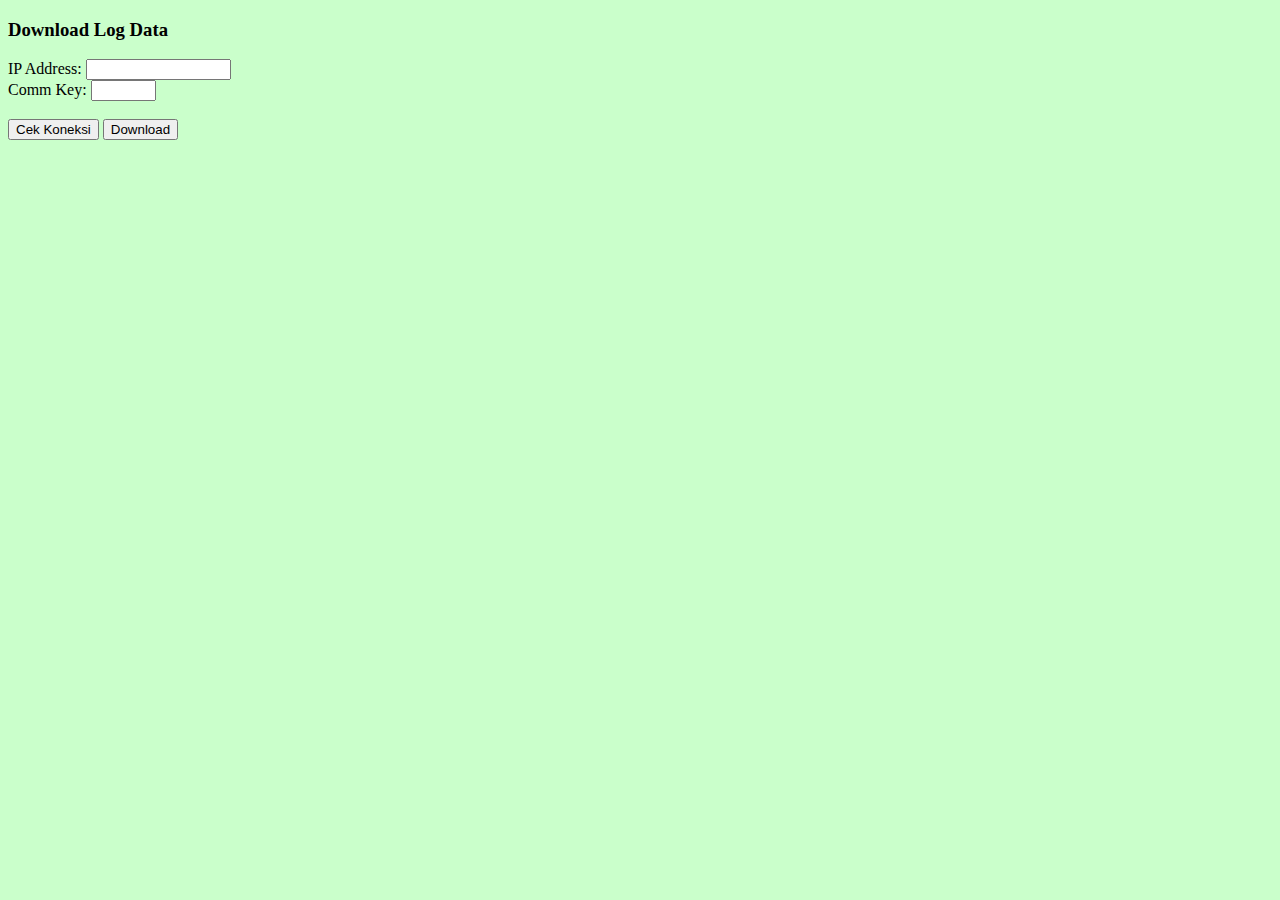
<file: src/main/resources/templates/attendance-log.html>
<!DOCTYPE html>
<html xmlns:th="http://www.thymeleaf.org">
<head>
    <title>Download Log Data Absensi</title>
    <script>
        function checkConnection() {
            var ip = document.querySelector('input[name="ip"]').value;
            var key = document.querySelector('input[name="key"]').value;
            var btn = document.getElementById('btnCheck');
            btn.disabled = true;
            btn.innerText = "Checking...";
            fetch('/attendance-log/check-connection', {
                method: 'POST',
                headers: {'Content-Type': 'application/x-www-form-urlencoded'},
                body: 'ip=' + encodeURIComponent(ip) + '&key=' + encodeURIComponent(key)
            })
            .then(response => response.text())
            .then(result => {
                alert(result === "OK" ? "Koneksi Berhasil!" : "Koneksi Gagal: " + result.replace(/^Gagal: /, ""));
                btn.disabled = false;
                btn.innerText = "Cek Koneksi";
            })
            .catch(() => {
                alert("Terjadi error saat cek koneksi.");
                btn.disabled = false;
                btn.innerText = "Cek Koneksi";
            });
        }
    </script>
</head>
<body style="background-color:#caffcb;">
    <h3>Download Log Data</h3>
    <form th:action="@{/attendance-log/download}" method="post">
        IP Address: <input type="text" name="ip" th:value="${ip}" size="15"/><br>
        Comm Key: <input type="text" name="key" th:value="${key}" size="5"/><br><br>
        <button type="button" id="btnCheck" onclick="checkConnection()">Cek Koneksi</button>
        <button type="submit">Download</button>
    </form>
    <br>
    <div th:if="${error != null}">
        <span th:text="${error}" style="color:red;"></span>
    </div>
</body>
</html>
</file>
